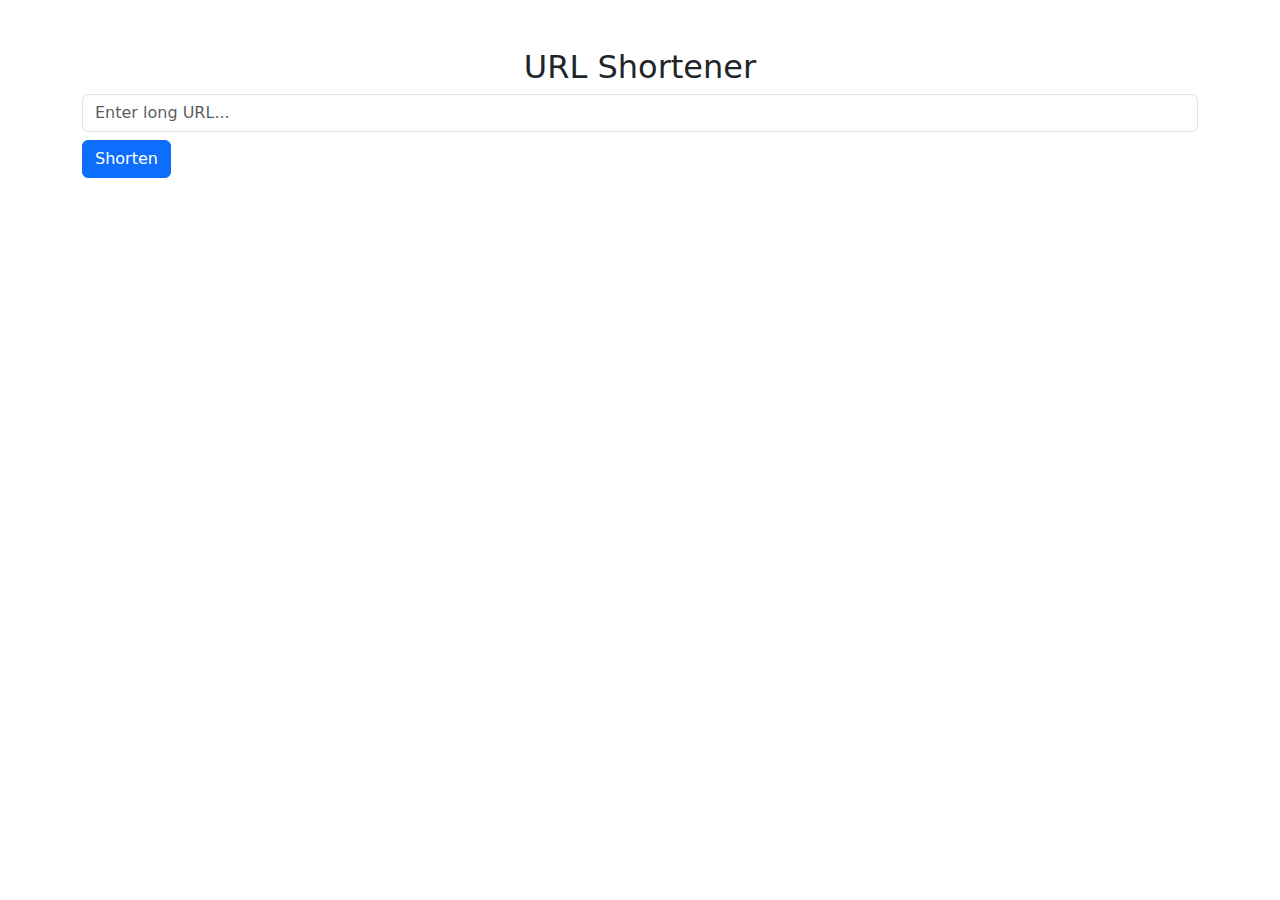
<file: flask_url_shortener/templates/index.html>
<!DOCTYPE html>
<html>
<head>
    <title>URL Shortener</title>
    <link rel="stylesheet" href="https://cdn.jsdelivr.net/npm/bootstrap@5.3.0/dist/css/bootstrap.min.css">
</head>
<body class="container mt-5">
    <h2 class="text-center">URL Shortener</h2>
    <form method="POST">
        <input type="url" name="long_url" class="form-control" placeholder="Enter long URL..." required>
        <button type="submit" class="btn btn-primary mt-2">Shorten</button>
    </form>
</body>
</html>
</file>
